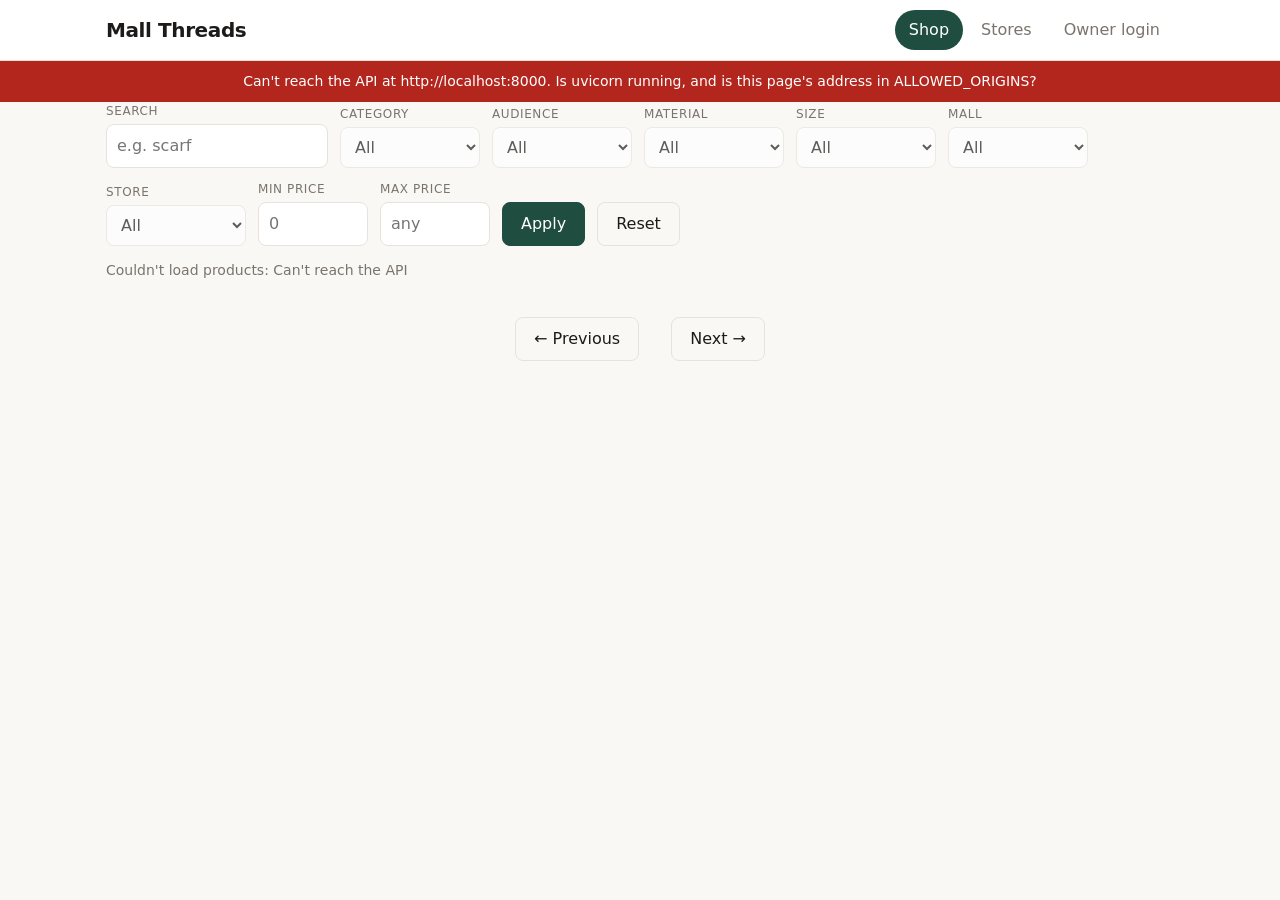
<file: frontend/index.html>
<!doctype html>
<html lang="en">
<head>
  <meta charset="utf-8">
  <meta name="viewport" content="width=device-width, initial-scale=1">
  <title>Mall Threads – Clothing Marketplace</title>
  <link rel="stylesheet" href="style.css">
</head>
<body>
  <header class="top">
    <div class="wrap bar">
      <a class="brand" href="#" data-view="shop">Mall Threads</a>
      <nav>
        <button class="tab active" data-view="shop">Shop</button>
        <button class="tab" data-view="stores">Stores</button>
        <button class="tab" data-view="owner">Owner login</button>
      </nav>
    </div>
  </header>

  <div id="banner" class="banner" hidden></div>

  <main class="wrap">
    <!-- SHOP -->
    <section id="view-shop" class="view">
      <div class="filters" id="filters">
        <div class="field search"><label>Search</label><input id="search" type="search" placeholder="e.g. scarf"></div>
        <div class="field price"><label>Min price</label><input id="min_price" type="number" min="0" placeholder="0"></div>
        <div class="field price"><label>Max price</label><input id="max_price" type="number" min="0" placeholder="any"></div>
        <button id="apply" class="btn">Apply</button>
        <button id="reset" class="btn ghost">Reset</button>
      </div>
      <p id="count" class="muted"></p>
      <div id="grid" class="grid"></div>
      <div class="pager">
        <button id="prev" class="btn ghost">← Previous</button>
        <span id="page" class="muted"></span>
        <button id="next" class="btn ghost">Next →</button>
      </div>
    </section>

    <!-- STORES -->
    <section id="view-stores" class="view" hidden>
      <h2>Stores</h2>
      <div id="stores" class="grid stores"></div>
    </section>

    <!-- OWNER -->
    <section id="view-owner" class="view" hidden>
      <div id="login-box" class="panel narrow">
        <h2>Store owner login</h2>
        <form id="login-form">
          <div class="field"><label>Email</label><input id="email" type="email" required></div>
          <div class="field"><label>Password</label><input id="password" type="password" required></div>
          <button class="btn" type="submit">Log in</button>
          <p id="login-msg" class="msg"></p>
        </form>
      </div>

      <div id="dash" hidden>
        <div class="dash-head">
          <h2 id="dash-title">My products</h2>
          <div><span id="who" class="muted"></span> <button id="logout" class="btn ghost">Log out</button></div>
        </div>

        <!-- owner tools -->
        <div id="owner-tools">
          <details class="panel" id="add-box">
            <summary>+ Add a product</summary>
            <form id="add-form" class="form-grid">
              <div class="field"><label>Name</label><input id="a-name" required></div>
              <div class="field"><label>Price (KSh)</label><input id="a-price" type="number" min="1" step="any" required></div>
              <div class="field"><label>Category</label><select id="a-category" required></select></div>
              <div class="field"><label>Audience</label><select id="a-audience" required></select></div>
              <div class="field"><label>Colour</label><input id="a-colour"></div>
              <div class="field"><label>Picture path</label><input id="a-pic" placeholder="images/my_item.jpg"></div>
              <div class="field wide"><label>Description</label><input id="a-desc"></div>
              <div class="wide"><button class="btn" type="submit">Add product</button></div>
            </form>
          </details>
          <div id="mine" class="table"></div>
        </div>

        <!-- admin tools -->
        <div id="admin-box" class="panel narrow" hidden>
          <h3>Create an owner login</h3>
          <form id="owner-form">
            <div class="field"><label>Owner email</label><input id="o-email" type="email" required></div>
            <div class="field"><label>Password</label><input id="o-pass" type="password" required></div>
            <div class="field"><label>Store</label><select id="o-store" required></select></div>
            <button class="btn" type="submit">Create owner</button>
          </form>
        </div>
      </div>
    </section>
  </main>

  <!-- PRODUCT DETAIL -->
  <div id="modal" class="modal" hidden>
    <div class="sheet">
      <button id="close" class="x" aria-label="Close">×</button>
      <div id="detail"></div>
    </div>
  </div>

  <script src="app.js"></script>
</body>
</html>
</file>
<file: frontend/style.css>
:root{
  --bg:#faf8f5; --card:#ffffff; --ink:#1d1b19; --muted:#7a746c; --line:#e7e2db;
  --accent:#1f4d3f; --accent-ink:#ffffff; --danger:#b3261e; --ok:#1f6b3a;
}
@media (prefers-color-scheme: dark){
  :root{ --bg:#14130f; --card:#1d1b17; --ink:#f2eee8; --muted:#a39d93; --line:#2e2b25;
         --accent:#7fc4a8; --accent-ink:#0f1a15; --danger:#ff8a80; --ok:#7fd69c; }
}
*{box-sizing:border-box}
body{margin:0;background:var(--bg);color:var(--ink);font:16px/1.5 system-ui,-apple-system,Segoe UI,Roboto,sans-serif}
.wrap{max-width:1100px;margin:0 auto;padding:0 16px}
.top{border-bottom:1px solid var(--line);background:var(--card);position:sticky;top:0;z-index:5}
.bar{display:flex;align-items:center;justify-content:space-between;height:60px}
.brand{font-weight:700;font-size:20px;color:var(--ink);text-decoration:none;letter-spacing:-.02em}
nav{display:flex;gap:4px}
.tab{background:none;border:0;padding:8px 14px;border-radius:999px;color:var(--muted);font:inherit;cursor:pointer}
.tab:hover{color:var(--ink)}
.tab.active{background:var(--accent);color:var(--accent-ink)}
main{padding-top:24px;padding-bottom:60px}
h2{margin:0 0 16px;font-size:24px;letter-spacing:-.02em}
h3{margin:0 0 12px}
.muted{color:var(--muted);font-size:14px}
.banner{background:var(--danger);color:#fff;padding:10px 16px;text-align:center;font-size:14px}

.filters{display:flex;flex-wrap:wrap;gap:12px;align-items:flex-end;margin-bottom:8px}
.field{display:flex;flex-direction:column;gap:4px;min-width:140px}
.field.price{min-width:100px;width:110px}
label{font-size:12px;color:var(--muted);text-transform:uppercase;letter-spacing:.05em}
input,select{font:inherit;padding:9px 10px;border:1px solid var(--line);border-radius:8px;background:var(--card);color:var(--ink);width:100%}
input:focus,select:focus,button:focus-visible{outline:2px solid var(--accent);outline-offset:1px}
.btn{font:inherit;padding:9px 18px;border-radius:8px;border:1px solid var(--accent);background:var(--accent);color:var(--accent-ink);cursor:pointer}
.btn:hover{opacity:.9}
.btn:disabled{opacity:.4;cursor:default}
.btn.ghost{background:transparent;color:var(--ink);border-color:var(--line)}
.btn.small{padding:5px 10px;font-size:14px}
.btn.danger{background:transparent;border-color:var(--danger);color:var(--danger)}

.grid{display:grid;grid-template-columns:repeat(auto-fill,minmax(230px,1fr));gap:18px;margin:16px 0}
.card{background:var(--card);border:1px solid var(--line);border-radius:14px;overflow:hidden;cursor:pointer;transition:transform .15s,box-shadow .15s;text-align:left;padding:0;font:inherit;color:inherit}
.card:hover{transform:translateY(-3px);box-shadow:0 8px 24px rgba(0,0,0,.08)}
.thumb{aspect-ratio:4/5;background:linear-gradient(135deg,var(--line),var(--bg));display:flex;align-items:center;justify-content:center;font-size:48px;font-weight:700;color:var(--muted);overflow:hidden}
.thumb img{width:100%;height:100%;object-fit:cover;display:block}
.info{padding:12px 14px 14px}
.info .name{font-weight:600}
.info .price{margin-top:2px}
.info .sub{color:var(--muted);font-size:13px;margin-top:2px}
.stores .card{cursor:default;padding:18px}
.stores .card:hover{transform:none;box-shadow:none}
.stores .big{font-size:20px;font-weight:600}

.pager{display:flex;justify-content:center;align-items:center;gap:16px;margin-top:20px}

.panel{background:var(--card);border:1px solid var(--line);border-radius:14px;padding:22px}
.narrow{max-width:420px;margin:24px 0}
.panel form .field{margin-bottom:12px}
.msg{min-height:1.4em;font-size:14px;margin:10px 0 0}
.msg.err{color:var(--danger)} .msg.ok{color:var(--ok)}
.dash-head{display:flex;justify-content:space-between;align-items:center;flex-wrap:wrap;gap:8px;margin-bottom:8px}
.table{display:flex;flex-direction:column;gap:8px;margin-top:12px}
.row{display:flex;align-items:center;gap:12px;background:var(--card);border:1px solid var(--line);border-radius:12px;padding:10px 14px}
.row .grow{flex:1;min-width:0}
.row .t{font-weight:600;white-space:nowrap;overflow:hidden;text-overflow:ellipsis}
.row .actions{display:flex;gap:6px}

.modal{position:fixed;inset:0;background:rgba(0,0,0,.55);display:flex;align-items:center;justify-content:center;padding:16px;z-index:20}
.modal[hidden]{display:none}
.sheet{background:var(--card);border-radius:16px;max-width:760px;width:100%;max-height:90vh;overflow:auto;position:relative}
.x{position:absolute;top:8px;right:12px;font-size:28px;background:none;border:0;color:var(--ink);cursor:pointer;z-index:2}
.detail{display:grid;grid-template-columns:1fr 1fr}
.detail .thumb{aspect-ratio:auto;min-height:320px;height:100%}
.detail .body{padding:26px 24px}
.detail h2{margin-bottom:4px}
.detail .price{font-size:20px;margin-bottom:14px}
dl{margin:0;display:grid;grid-template-columns:auto 1fr;gap:6px 14px;font-size:15px}
dt{color:var(--muted)}
dd{margin:0}
@media (max-width:640px){.detail{grid-template-columns:1fr}.detail .thumb{min-height:240px}}

/* ---- additions ---- */
.banner{position:sticky;top:60px;z-index:6}
.field.search{min-width:180px}
.toast{position:fixed;left:50%;bottom:24px;transform:translateX(-50%);background:var(--ink);color:var(--bg);padding:10px 18px;border-radius:10px;font-size:15px;z-index:50;box-shadow:0 6px 24px rgba(0,0,0,.25);max-width:90vw}
.toast.err{background:var(--danger);color:#fff}
summary{cursor:pointer;font-weight:600}
details.panel{margin-bottom:14px}
.form-grid{display:grid;grid-template-columns:1fr 1fr;gap:12px;margin-top:14px}
.form-grid .wide{grid-column:1/-1}
@media (max-width:560px){.form-grid{grid-template-columns:1fr}}
.manage{background:var(--card);border:1px solid var(--line);border-top:0;border-radius:0 0 12px 12px;margin:-9px 0 0;padding:16px;display:grid;gap:18px}
.manage h4{margin:0 0 8px;font-size:14px;text-transform:uppercase;letter-spacing:.05em;color:var(--muted)}
.stock-grid{display:grid;grid-template-columns:repeat(auto-fill,minmax(90px,1fr));gap:8px;margin-bottom:10px}
.stock-grid input{padding:6px 8px}
.checks{display:flex;flex-wrap:wrap;gap:6px 14px;margin-bottom:10px}
.checks label{text-transform:none;letter-spacing:0;font-size:15px;color:var(--ink);display:flex;gap:6px;align-items:center}
.checks input{width:auto}
.chips{display:flex;flex-wrap:wrap;gap:6px}
.chip{border:1px solid var(--line);border-radius:999px;padding:2px 10px;font-size:14px}
.chip.out{color:var(--muted);text-decoration:line-through}
.detail .desc{color:var(--muted);margin:0 0 14px}

[hidden]{display:none !important}
.stock-grid .field{min-width:0}
.thumb{position:relative}
.thumb .ph{position:absolute;inset:0;display:flex;align-items:center;justify-content:center}
.thumb img{position:absolute;inset:0;background:var(--card)}
.detail .thumb{position:relative;min-height:320px}
</file>
